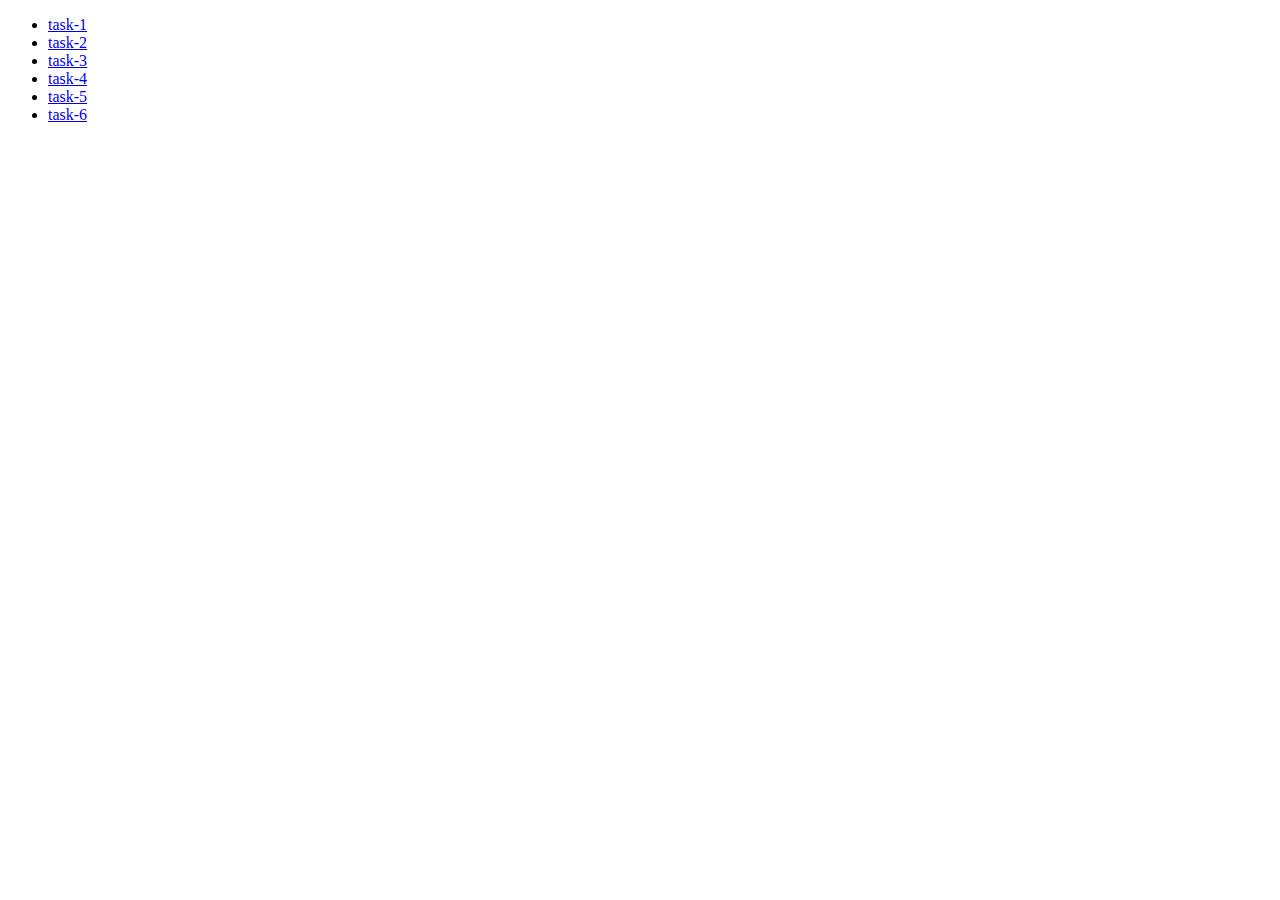
<file: index.html>
<!DOCTYPE html>
<html lang="en">
  <head>
    <meta charset="UTF-8" />
    <meta name="viewport" content="width=device-width, initial-scale=1.0" />
    <title>Document</title>
  </head>
  <body>
    <ul>
      <li><a href="./task-1.html">task-1</a></li>
      <li><a href="./task-2.html">task-2</a></li>
      <li><a href="./task-3.html">task-3</a></li>
      <li><a href="./task-4.html">task-4</a></li>
      <li><a href="./task-5.html">task-5</a></li>
      <li><a href="./task-6.html">task-6</a></li>
    </ul>
  </body>
</html>
</file>
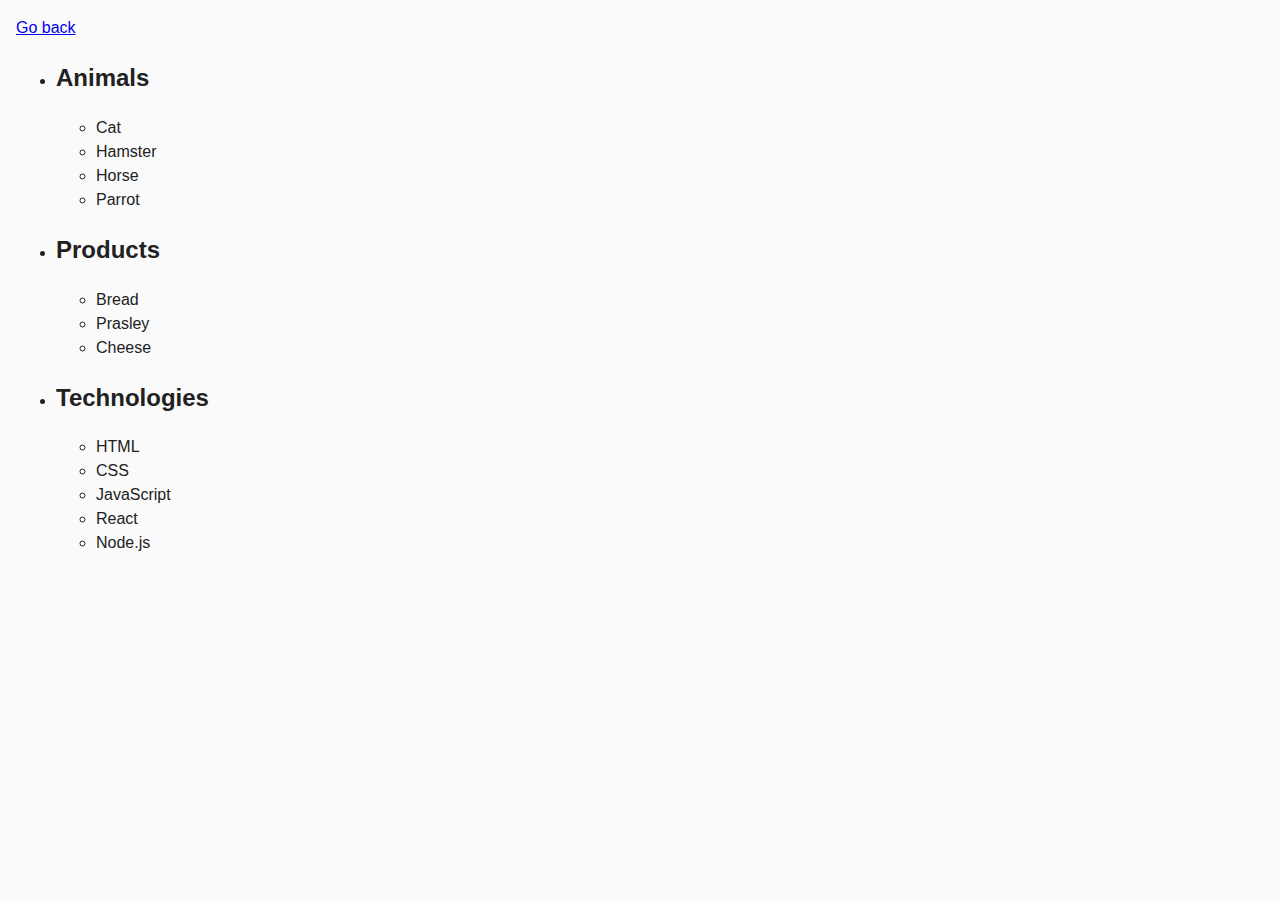
<file: task-1.html>
<!DOCTYPE html>
<html lang="en">
  <head>
    <meta charset="UTF-8" />
    <meta http-equiv="X-UA-Compatible" content="IE=edge" />
    <meta name="viewport" content="width=device-width, initial-scale=1.0" />
    <title>Task 1</title>
    <link rel="stylesheet" href="./css/common.css" />
  </head>
  <body>
    <p><a href="./index.html">Go back</a></p>

    <ul id="categories">
      <li class="item">
        <h2>Animals</h2>

        <ul>
          <li>Cat</li>
          <li>Hamster</li>
          <li>Horse</li>
          <li>Parrot</li>
        </ul>
      </li>
      <li class="item">
        <h2>Products</h2>

        <ul>
          <li>Bread</li>
          <li>Prasley</li>
          <li>Cheese</li>
        </ul>
      </li>
      <li class="item">
        <h2>Technologies</h2>

        <ul>
          <li>HTML</li>
          <li>CSS</li>
          <li>JavaScript</li>
          <li>React</li>
          <li>Node.js</li>
        </ul>
      </li>
    </ul>

    <script src="./js/task-1.js" type="module"></script>
  </body>
</html>
</file>
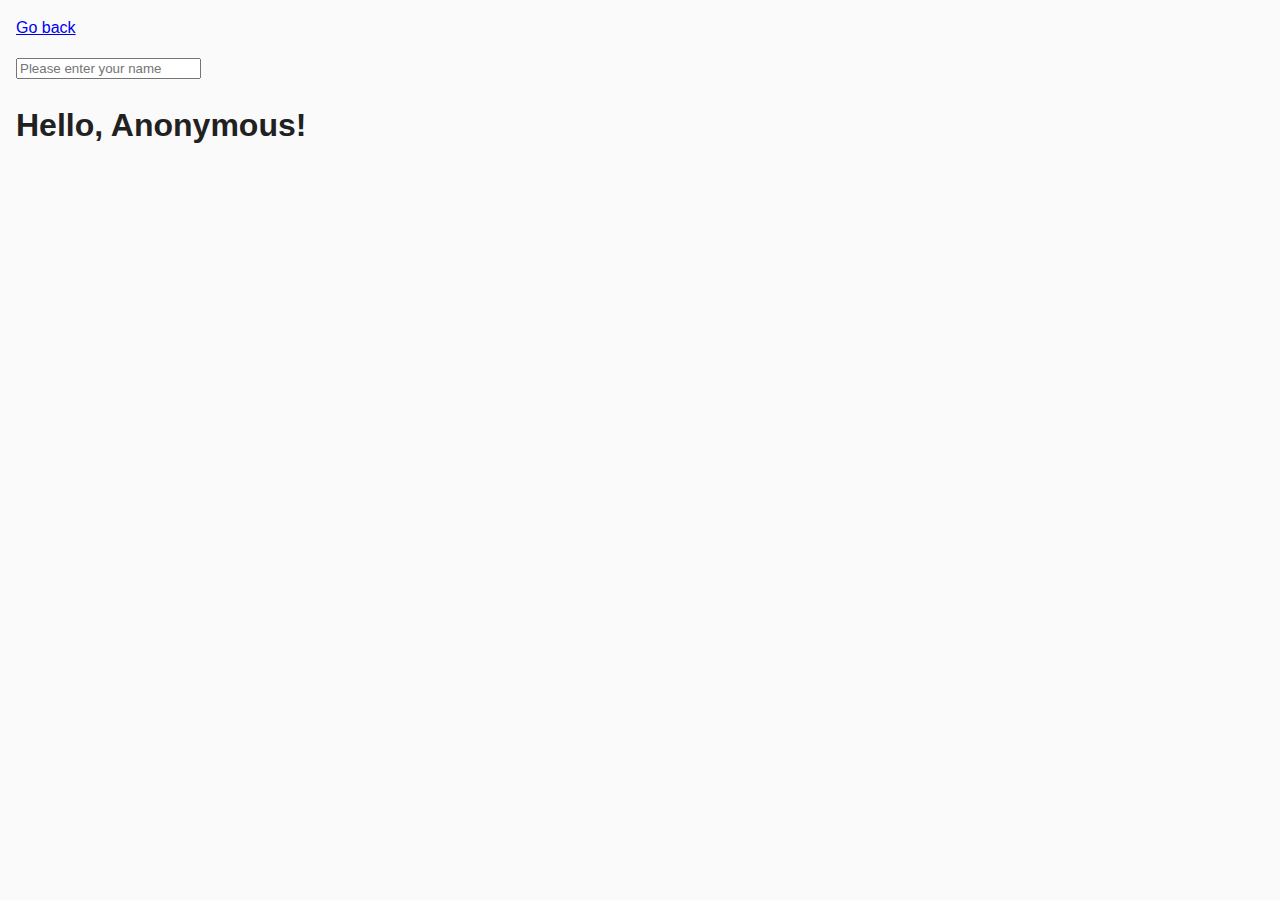
<file: task-3.html>
<!DOCTYPE html>
<html lang="en">
  <head>
    <meta charset="UTF-8" />
    <meta http-equiv="X-UA-Compatible" content="IE=edge" />
    <meta name="viewport" content="width=device-width, initial-scale=1.0" />
    <title>Task 3</title>
    <link rel="stylesheet" href="./css/common.css" />
  </head>
  <body>
    <p><a href="./index.html">Go back</a></p>

    <input
      class="input-anonymous"
      type="text"
      id="name-input"
      placeholder="Please enter your name"
    />
    <h1 class="input-title">Hello, <span id="name-output">Anonymous</span>!</h1>

    <script src="./js/task-3.js" type="module"></script>
  </body>
</html>
</file>
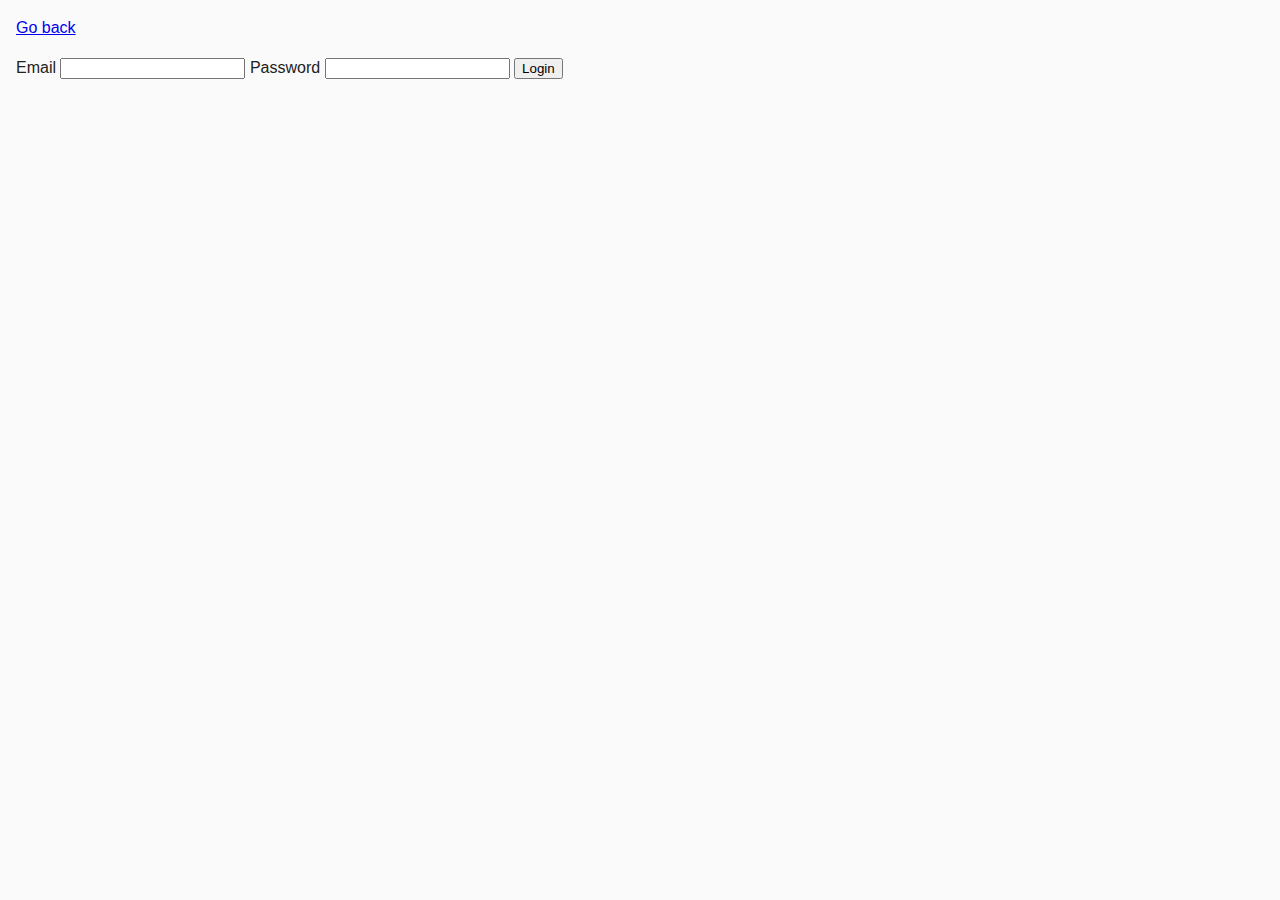
<file: task-4.html>
<!DOCTYPE html>
<html lang="en">
  <head>
    <meta charset="UTF-8" />
    <meta http-equiv="X-UA-Compatible" content="IE=edge" />
    <meta name="viewport" content="width=device-width, initial-scale=1.0" />
    <title>Task 4</title>
    <link rel="stylesheet" href="./css/common.css" />
  </head>
  <body>
    <p><a href="./index.html">Go back</a></p>

    <form class="login-form">
      <label>
        Email
        <input type="email" name="email" />
      </label>
      <label>
        Password
        <input type="password" name="password" />
      </label>
      <button type="submit">Login</button>
    </form>

    <script src="./js/task-4.js" type="module"></script>
  </body>
</html>
</file>
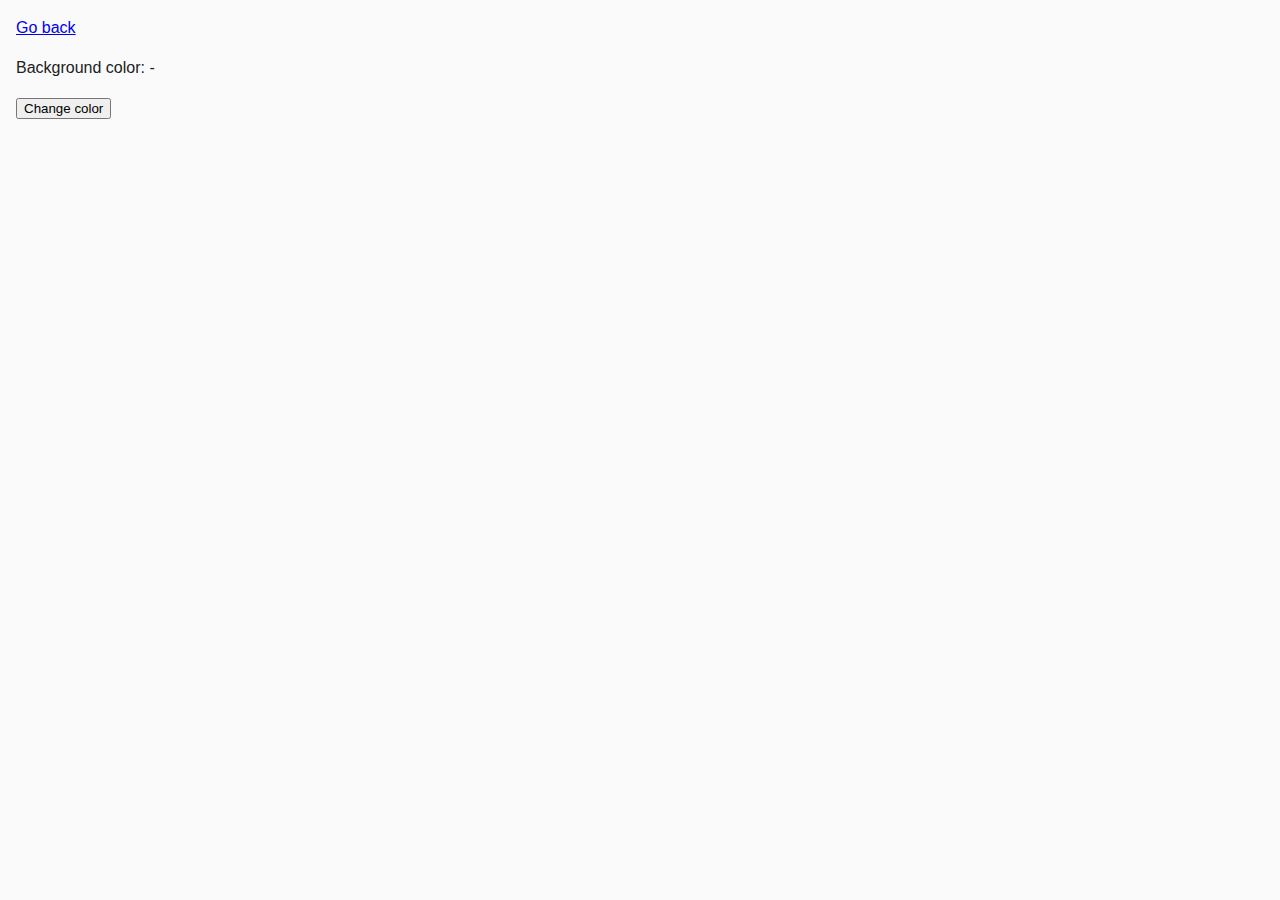
<file: task-5.html>
<!DOCTYPE html>
<html lang="en">
  <head>
    <meta charset="UTF-8" />
    <meta http-equiv="X-UA-Compatible" content="IE=edge" />
    <meta name="viewport" content="width=device-width, initial-scale=1.0" />
    <title>Task 5</title>
    <link rel="stylesheet" href="./css/common.css" />
  </head>
  <body>
    <p><a href="./index.html">Go back</a></p>

    <div class="widget">
      <p>Background color: <span class="color">-</span></p>
      <button type="button" class="change-color">Change color</button>
    </div>

    <script src="./js/task-5.js" type="module"></script>
  </body>
</html>
</file>
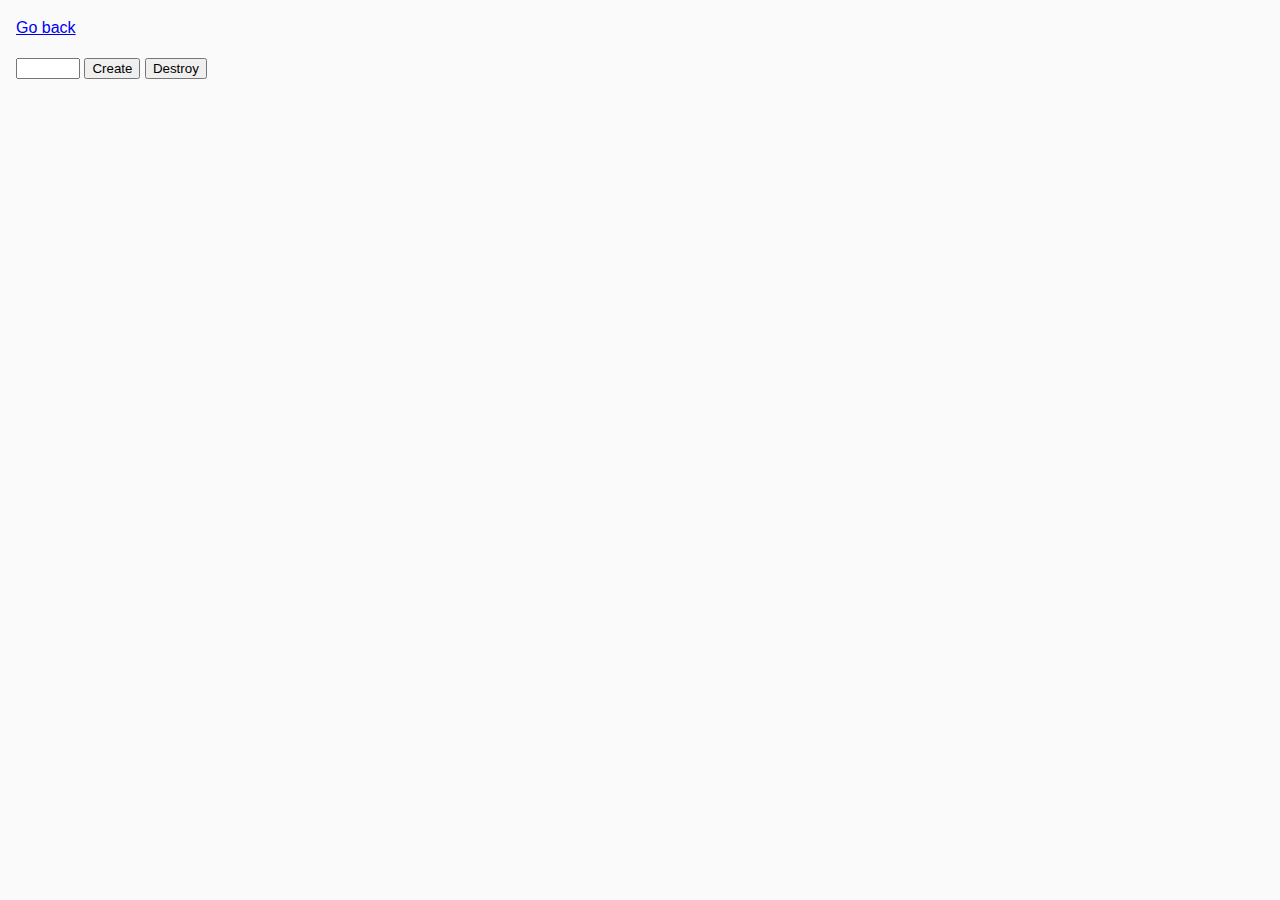
<file: task-6.html>
<!DOCTYPE html>
<html lang="en">
  <head>
    <meta charset="UTF-8" />
    <meta http-equiv="X-UA-Compatible" content="IE=edge" />
    <meta name="viewport" content="width=device-width, initial-scale=1.0" />
    <title>Task 6</title>
    <link rel="stylesheet" href="./css/common.css" />
  </head>
  <body>
    <p><a href="./index.html">Go back</a></p>

    <div id="controls">
      <input type="number" min="1" max="100" step="1" />
      <button type="button" data-create>Create</button>
      <button type="button" data-destroy>Destroy</button>
    </div>

    <div id="boxes"></div>

    <script src="./js/task-6.js" type="module"></script>
  </body>
</html>
</file>
<file: css/common.css>
* {
    box-sizing: border-box;
  }
  
  body {
    margin: 16px;
    font-family: -apple-system, BlinkMacSystemFont, 'Segoe UI', Roboto, Oxygen,
      Ubuntu, Cantarell, 'Open Sans', 'Helvetica Neue', sans-serif;
    -webkit-font-smoothing: antialiased;
    -moz-osx-font-smoothing: grayscale;
    background-color: #fafafa;
    color: #212121;
    line-height: 1.5;
  }
  .gallery {
    display: flex;
    gap: 24px;
  }
</file>
